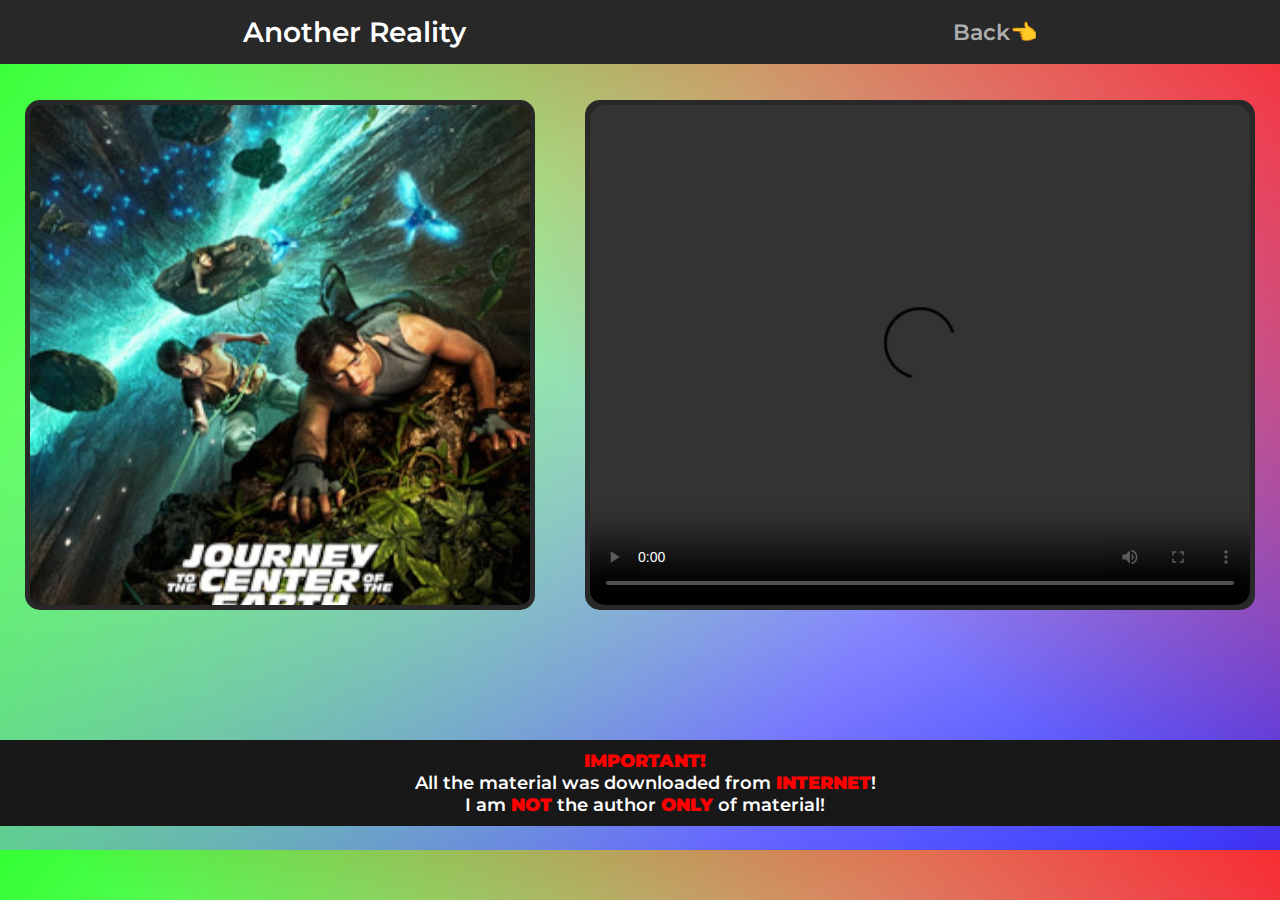
<file: Journey.to.the.Center.of.the.Earth.html>
<!DOCTYPE html>
<html lang="en">
<head>
    <meta charset="UTF-8">
    <meta name="viewport" content="width=device-width, initial-scale=1.0">
    <title>🎬Movies🍿</title>
    <link rel="stylesheet" href="https://fonts.googleapis.com/css2?family=Material+Symbols+Outlined:opsz,wght,FILL,GRAD@20..48,100..700,0..1,-50..200" />
    <style>
        @import url('https://fonts.googleapis.com/css2?family=Montserrat:ital,wght@0,100..900;1,100..900&display=swap');

body {
    background-image: linear-gradient(217deg, rgba(255, 0, 0, 0.8), rgba(255, 0, 0, 0) 50.71%), 
                      linear-gradient(127deg, rgba(0, 255, 0, 0.8), rgba(0, 255, 0, 0) 70.71%), 
                      linear-gradient(336deg, rgba(0, 0, 255, 0.8), rgba(0, 0, 255, 0) 70.71%);
    background-size: cover;
    min-height: 100vh;
    margin: 0;
    padding: 0;
    box-sizing: border-box;
}

html {
    scroll-behavior: smooth;
}

*{
    text-decoration: none;
    margin: 0;
    padding: 0;
    user-select: none;
}

.container {
    display: flex;
    background-color: rgb(40, 40, 40);
    flex-direction: row;
    justify-content: space-around;
    align-items: center;
    height: auto;
    position: fixed;
    width: 100%;
    top: 0;
    left: 0;
    z-index: 1;
    padding-top: 15px;
    padding-bottom: 15px;
}

.Logo{
    color: white;
    font-family: "Montserrat", sans-serif;
    font-weight: 600;
    font-size: 28px;
}

@media screen and (max-width: 720px) {
    .container {
        justify-content: space-between; 
    }

    .Logo{
        margin-left: 15px;
    }

    .Button-back{
        margin-right: 15px;
    }
}

@media screen and (min-width: 1028px) {
    .content-wrapper {
        display: flex;
        justify-content: center;
        align-items: center; 
        align-content: flex-start;
        margin-top: -50px;
        
    }

    .JourneytotheCenteroftheEarth {
        width: 500px; /* Fixed width */
        height: 500px;
        margin-top: 50px;
    }

    .DescriptionMovie {
        flex-grow: 1; 
        
    }

    .VideoMovie {
        border-radius: 15px; /* Optional: Rounded corners */
        display: block; /* Ensures no extra space around the video */
    }

    
}


.footer {
    position: relative;
    background-color: rgb(24, 24, 24);
    left: 0;
    top: 230px;
    width: calc(100% - 10px);
    color: white;
    font-family: "Montserrat", sans-serif;
    font-weight: 600;
    font-size: 18px;
    padding-top: 10px;
    padding-bottom: 10px;
    z-index: 9;
    padding-left: 10px;
    text-align: center;
}

.JourneytotheCenteroftheEarth{
    background-image: url(./Images/Journey.to.the.Center.of.the.Earth.png);
    background-repeat: no-repeat;
    background-position: center;
    background-size: cover; 
    position: relative;
    top: 100px;
    margin-left: 25px;
    margin-right: 25px;
    height: 500px;
    border-radius: 15px;
    border: 5px solid rgb(40, 40, 40);
}

.Button-back{
    background-color: transparent;
    font-family: "Montserrat", sans-serif;
    font-weight: 600;
    font-size: 22px;
    border: none;
    cursor: pointer;
    color: rgb(174, 174, 174);
    text-decoration: none;
}

.Button-back a{
    color: rgb(174, 174, 174);
    text-decoration: none;
    transition: color 0.2s;
}

.Button-back a:hover{
    color: white;
}

.DescriptionMovie{
    position: relative;
    background-color: rgb(40, 40, 40);;
    top: 125px;
    margin-left: 25px;
    margin-right: 25px;
    height: auto;
    border-radius: 15px;
    border: 5px solid rgb(40, 40, 40);
}

.VideoMovie {
    width: 100%;
    height: auto;
    max-width: auto;
    max-height: 500px;
    border-radius: 15px; 
    display: block;
    margin: 0 auto; 
}


    </style>
</head>
<body>
    <nav class="container">
        <div class="Logo">Another Reality</div>
        <button class="Button-back"><a href="./index.html">Back👈</a></button>
    </nav>
    <div class="content-wrapper">
        <div class="JourneytotheCenteroftheEarth"></div>
        <div class="DescriptionMovie">

            <video class="VideoMovie" src="#" width="425px" height="500px" controls>Something is wrong.</video>

        </div>
    </div>
    
    <footer class="footer">
        <p> <b style="color: red;">IMPORTANT!</b> <br> All the material was downloaded from <b style="color: red;">INTERNET</b>! <br> I am <b style="color: red;">NOT</b> the author <b style="color: red;">ONLY</b> of material!</p>
    </footer>
</body>
</html>
</file>
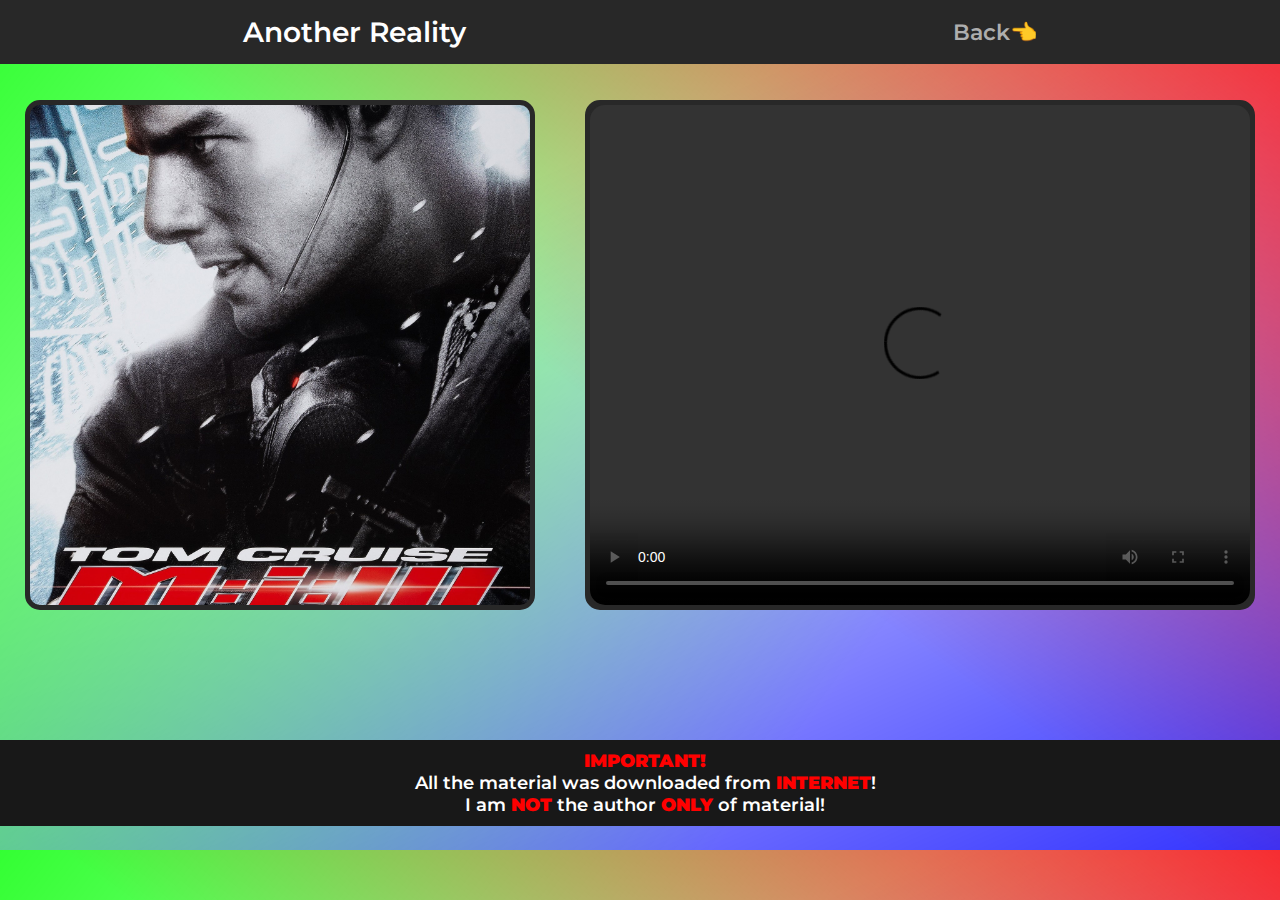
<file: Mission.Impossible.3.html>
<!DOCTYPE html>
<html lang="en">
<head>
    <meta charset="UTF-8">
    <meta name="viewport" content="width=device-width, initial-scale=1.0">
    <title>🎬Movies🍿</title>
    <link rel="stylesheet" href="https://fonts.googleapis.com/css2?family=Material+Symbols+Outlined:opsz,wght,FILL,GRAD@20..48,100..700,0..1,-50..200" />
    <style>
        @import url('https://fonts.googleapis.com/css2?family=Montserrat:ital,wght@0,100..900;1,100..900&display=swap');

body {
    background-image: linear-gradient(217deg, rgba(255, 0, 0, 0.8), rgba(255, 0, 0, 0) 50.71%), 
                      linear-gradient(127deg, rgba(0, 255, 0, 0.8), rgba(0, 255, 0, 0) 70.71%), 
                      linear-gradient(336deg, rgba(0, 0, 255, 0.8), rgba(0, 0, 255, 0) 70.71%);
    background-size: cover;
    min-height: 100vh;
    margin: 0;
    padding: 0;
    box-sizing: border-box;
}

html {
    scroll-behavior: smooth;
}

*{
    text-decoration: none;
    margin: 0;
    padding: 0;
    user-select: none;
}

.container {
    display: flex;
    background-color: rgb(40, 40, 40);
    flex-direction: row;
    justify-content: space-around;
    align-items: center;
    height: auto;
    position: fixed;
    width: 100%;
    top: 0;
    left: 0;
    z-index: 1;
    padding-top: 15px;
    padding-bottom: 15px;
}

.Logo{
    color: white;
    font-family: "Montserrat", sans-serif;
    font-weight: 600;
    font-size: 28px;
}

@media screen and (max-width: 720px) {
    .container {
        justify-content: space-between; 
    }

    .Logo{
        margin-left: 15px;
    }

    .Button-back{
        margin-right: 15px;
    }
}

@media screen and (min-width: 1028px) {
    .content-wrapper {
        display: flex;
        justify-content: center;
        align-items: center; 
        align-content: flex-start;
        margin-top: -50px;
        
    }

    .JourneytotheCenteroftheEarth {
        width: 500px; /* Fixed width */
        height: 500px;
        margin-top: 50px;
    }

    .DescriptionMovie {
        flex-grow: 1; 
        
    }

    .VideoMovie {
        border-radius: 15px; /* Optional: Rounded corners */
        display: block; /* Ensures no extra space around the video */
    }

    
}


.footer {
    position: relative;
    background-color: rgb(24, 24, 24);
    left: 0;
    top: 230px;
    width: calc(100% - 10px);
    color: white;
    font-family: "Montserrat", sans-serif;
    font-weight: 600;
    font-size: 18px;
    padding-top: 10px;
    padding-bottom: 10px;
    z-index: 9;
    padding-left: 10px;
    text-align: center;
}

.JourneytotheCenteroftheEarth{
    background-image: url(./Images/Mission.Impossible.3.png);
    background-repeat: no-repeat;
    background-position: center;
    background-size: cover; 
    position: relative;
    top: 100px;
    margin-left: 25px;
    margin-right: 25px;
    height: 500px;
    border-radius: 15px;
    border: 5px solid rgb(40, 40, 40);
}

.Button-back{
    background-color: transparent;
    font-family: "Montserrat", sans-serif;
    font-weight: 600;
    font-size: 22px;
    border: none;
    cursor: pointer;
    color: rgb(174, 174, 174);
    text-decoration: none;
}

.Button-back a{
    color: rgb(174, 174, 174);
    text-decoration: none;
    transition: color 0.2s;
}

.Button-back a:hover{
    color: white;
}

.DescriptionMovie{
    position: relative;
    background-color: rgb(40, 40, 40);;
    top: 125px;
    margin-left: 25px;
    margin-right: 25px;
    height: auto;
    border-radius: 15px;
    border: 5px solid rgb(40, 40, 40);
}

.VideoMovie {
    width: 100%;
    height: auto;
    max-width: auto;
    max-height: 500px;
    border-radius: 15px; 
    display: block;
    margin: 0 auto; 
}


    </style>
</head>
<body>
    <nav class="container">
        <div class="Logo">Another Reality</div>
        <button class="Button-back"><a href="./index.html">Back👈</a></button>
    </nav>
    <div class="content-wrapper">
        <div class="JourneytotheCenteroftheEarth"></div>
        <div class="DescriptionMovie">

            <video class="VideoMovie" src="#" width="425px" height="500px" controls>Something is wrong.</video>

        </div>
    </div>
    
    <footer class="footer">
        <p> <b style="color: red;">IMPORTANT!</b> <br> All the material was downloaded from <b style="color: red;">INTERNET</b>! <br> I am <b style="color: red;">NOT</b> the author <b style="color: red;">ONLY</b> of material!</p>
    </footer>
</body>
</html>
</file>
